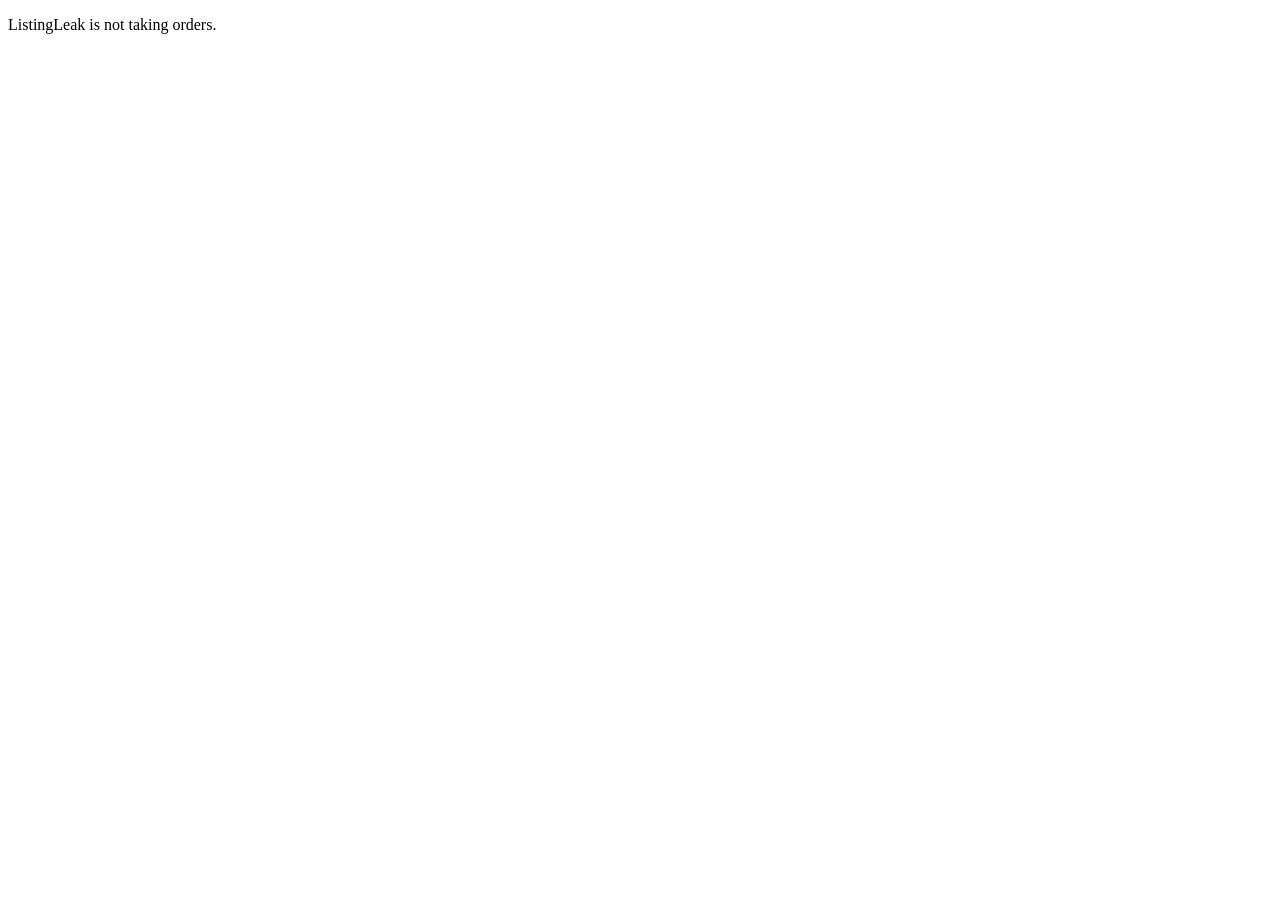
<file: index.html>
<!DOCTYPE html>
<html lang="en">
<head>
  <meta charset="utf-8">
  <meta name="viewport" content="width=device-width, initial-scale=1">
  <meta name="robots" content="noindex">
  <title>ListingLeak is not taking orders</title>
</head>
<body>
  <p>ListingLeak is not taking orders.</p>
</body>
</html>
</file>
